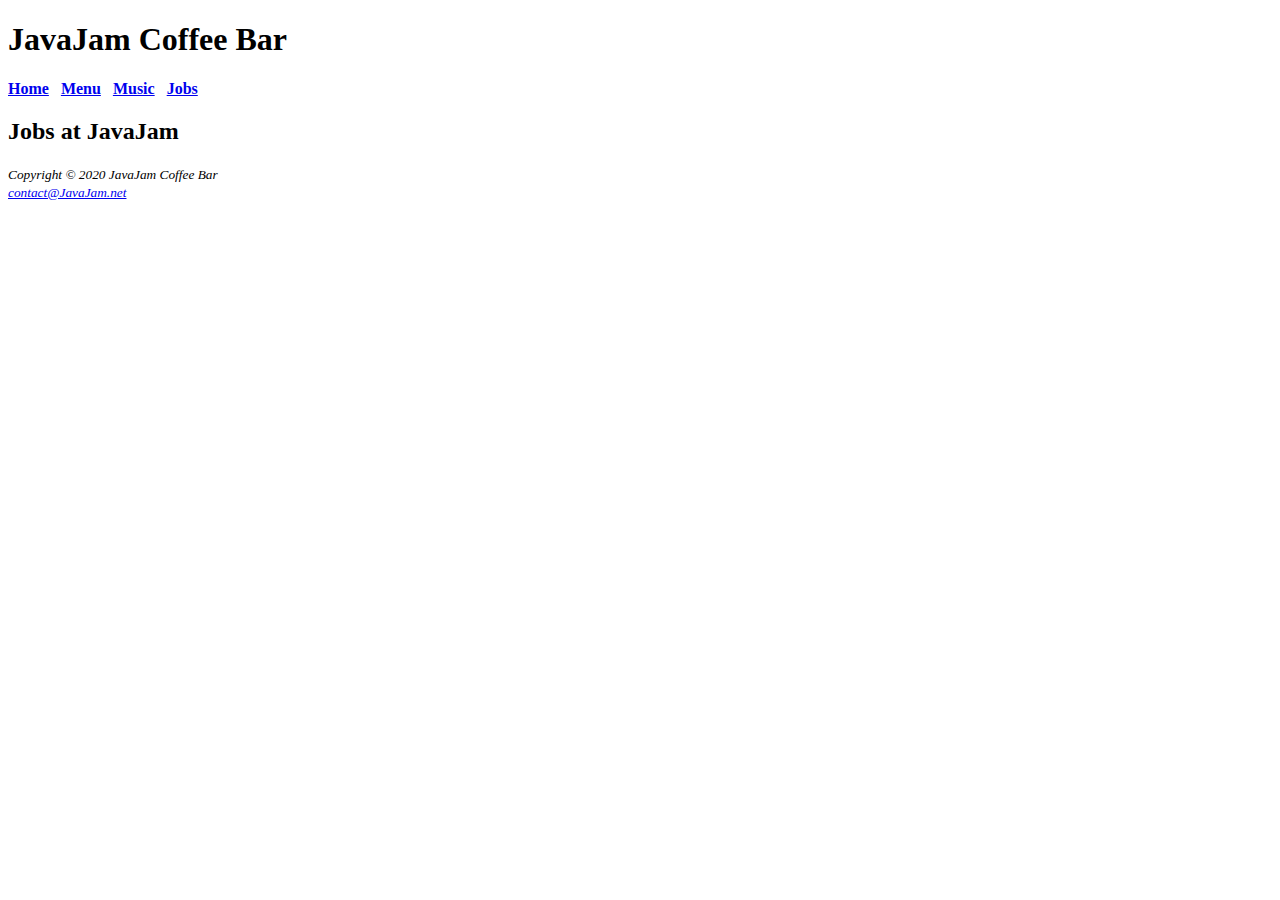
<file: jobs.html>
<!DOCTYPE html>
<html lang="en">
<head>
<title> JavaJam Coffee Bar Jobs</title>
<meta charset="utf-8")
</head>
<body>
<h1>JavaJam Coffee Bar</h1>
<nav>
<b>
<a href="index.html">Home</a> &nbsp;
<a href="menu.html">Menu</a> &nbsp;
<a href="music.html">Music</a> &nbsp;
<a href="jobs.html">Jobs</a>
</b>
</nav>
<main>
<h2>Jobs at JavaJam</h2>
</main>
<footer>
<small><i>
  Copyright &copy; 2020 JavaJam Coffee Bar<br>
  <a href="mailto:dromanchek@bbrook.k12.nj.us">contact@JavaJam.net</a>
</i></small>
</footer>
</body>
</html>
</file>
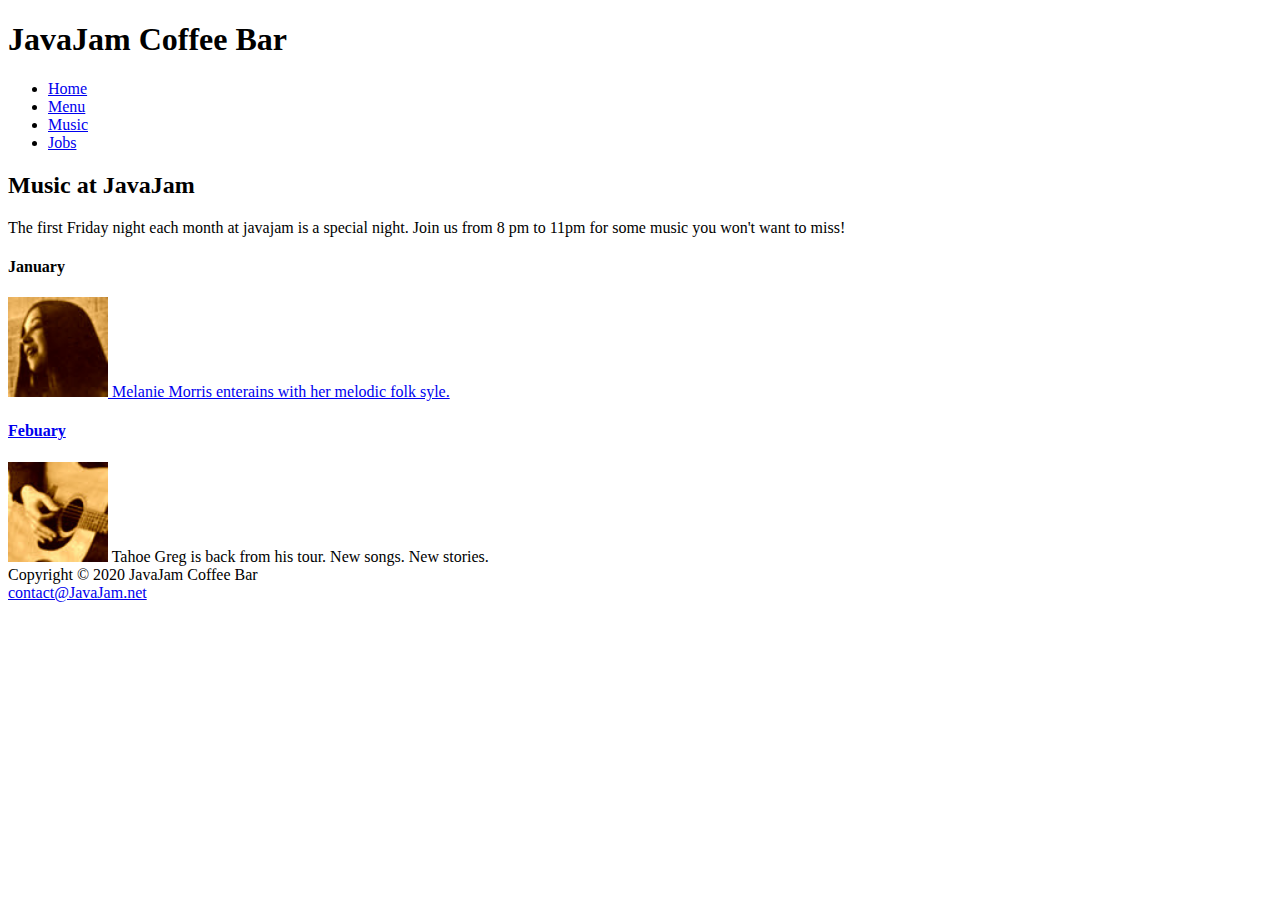
<file: music.html>
<!DOCTYPE html>
<html lang="en">
<head>
<title> JavaJam Coffee Bar Music</title>
<meta charset="utf-8")
<link href="javajam.css" rel="stylesheet">
</head>
<body>
<div id="wrapper">
<header>
<h1><a herf="index.html">JavaJam Coffee Bar</h1>
</header>
<nav>
<ul>
<li><a href="index.html">Home</a></li>
<li><a href="menu.html">Menu</a></li>
<li><a href="music.html">Music</a></li>
<li><a href="jobs.html">Jobs</a></li>
</ul>
</nav>
<main>
<h2>Music at JavaJam</h2>
<p>The first Friday night each month at javajam is a special night. Join us from 8 pm to
11pm for some music you won't want to miss!</p>
<h4>January</h4>
<div class="details">
<a href="melanie.jpg"><img src="melaniethumb.jpg" alt="Melanie" width="100"
height="100"</a>
Melanie Morris enterains with her melodic folk syle.
</div>
<h4>Febuary</h4>
<div class="details">
<a href="greg.jpg"><img src="gregthumb.jpg" alt="Tahoe Greg" width="100"
height="100"></a>
Tahoe Greg is back from his tour. New songs. New stories.
</div>
</main>
<footer>
Copyright &copy; 2020 JavaJam Coffee Bar<br>
  <a href="mailto:dromanchek@bbrook.k12.nj.us">contact@JavaJam.net</a>
</i></small>
</footer>
</body>
</html>
</file>
<file: javajam.css>
* { box-sizing: border-box; }
body { 
background-color: #FCEBB6;
background-image: url (fadedroad50.jpg);
background-repeat: no-repeat;
background-size: cover;
background-attachment: fixed;
color: #221811;
font-family: Tahoma, Arial, sans-serif;
}
#wrapper { 
background-color: #231814;
marin-left: auto;
margin-right: auto;
width: 80%;
min-width: 900px;
max-width; 1280px;
box-shadow: 3px 3px 3px #676767;
padding: 0;
}
header { 
background-color: #D2B48C;
background-image: url(coffeelogo.jpg);
background-repeat: no-repeat;     
color: #231814;
padding-left: 240px;
padding-top: 5px;
padding-bottom: 5px;
}
header a { text-decoration: none;}
header a:link { color: #231814;}
header a:visited {color: #231814;}
header a:hover {color:#FEF6C2;}
h1 { font-size: 3em; }
h2 { color: #8C3826; }
h3, dt { color #8C3826; }
h4 {
background-color: :#D2B48C; 
font-size: 1.2em; 
padding-left: .5em; 
padding-bottom:  0;
text-transform: uppercase;
border-bottom: 1px solid #221811;
clear: left;
}
nav {
float: left;       
font-weight: bold; 
text-align: center;
font-size: 1.5em;
padding-top: 5px;
padding-bottom: 5px;
width: 200px;
}
nav a {text-decoration: none;}
nav a:link {color: #FEF6C2; }
nav a:visited {color: #D2B48C; }
nav a:hover { color: #CC9933;}
nav ul { 
list-style-type: none;
padding-left: 0; }
main {
background-color: #FEF6C2;
display: block;
margin-left: 200px;
overflow: auto;
padding: 0 0 2em 0;
}
h2, h3, h4, p, div, ul, dl { padding-left: 3m; padding-right: 2em;}
.details {
padding-left: 20%;
padding-right: 20%;
overflow: auto;
}
.floatleft {
float: left;
padding-right: 2em;
padding-bottom: 2em;
}
.one third { 
float: left;
widht: 33%;
}       
img {
padding-left: 10px;
padding-right: 10px; }
#homehero {
height: 300px;       
background-image: url(hero.jpg);
background-repeat: no-repeat;
background-size: 100% 100%;
}
#heromugs {
height: 300px;
background-image: url(heromugs.jpg);
background-repeat: no-repeat;
baxkgroound-size: 100% 100%;
}
#heroguitar {
height: 300px;
background-image: url(heroguitar.jpg);
background-repeat: no-repeat;
background-size: 100% 100%;
}
        
footer {        
background-color: #D2B48C;        
font-size: .60em;        
font-style: italic;        
text-align: center;       
padding-botton: 1em;
border-top: 2px solid #83826;
}
© 2022 GitHub, Inc.
</file>
